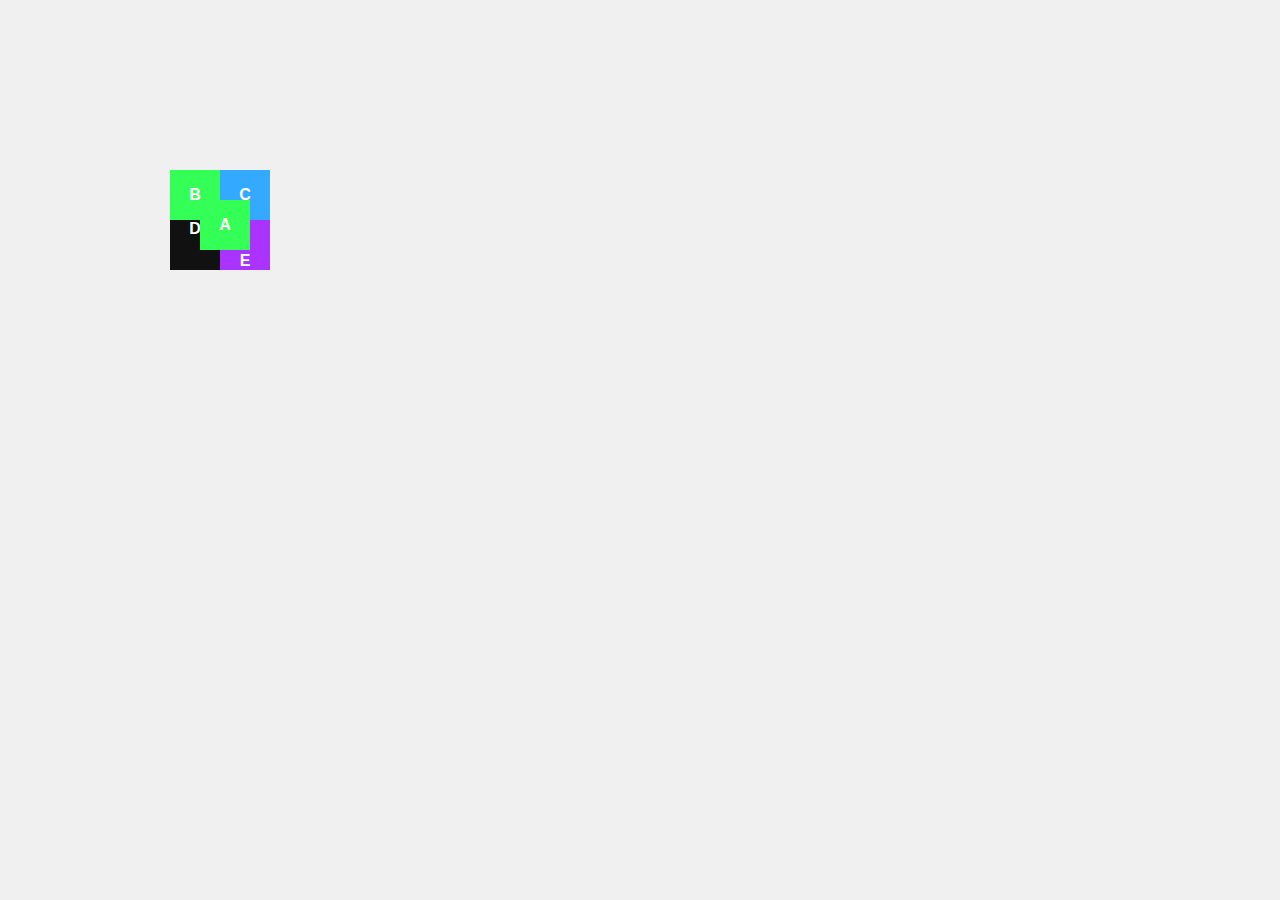
<file: QUESTION1/INPUT/index.html>
<!DOCTYPE html>
<html lang="en">
<head>
    <meta charset="UTF-8">
    <meta name="viewport" content="width=device-width, initial-scale=1.0">
    <title>Position CSS</title>
    <link rel="stylesheet" href="style.css">
</head>
<body>
    <div class="box a">A</div>
    <div class="box b">B</div>
    <div class="box c">C</div>
    <div class="box d">D</div>
    <div class="box e">E</div>

</body>
</html>
</file>
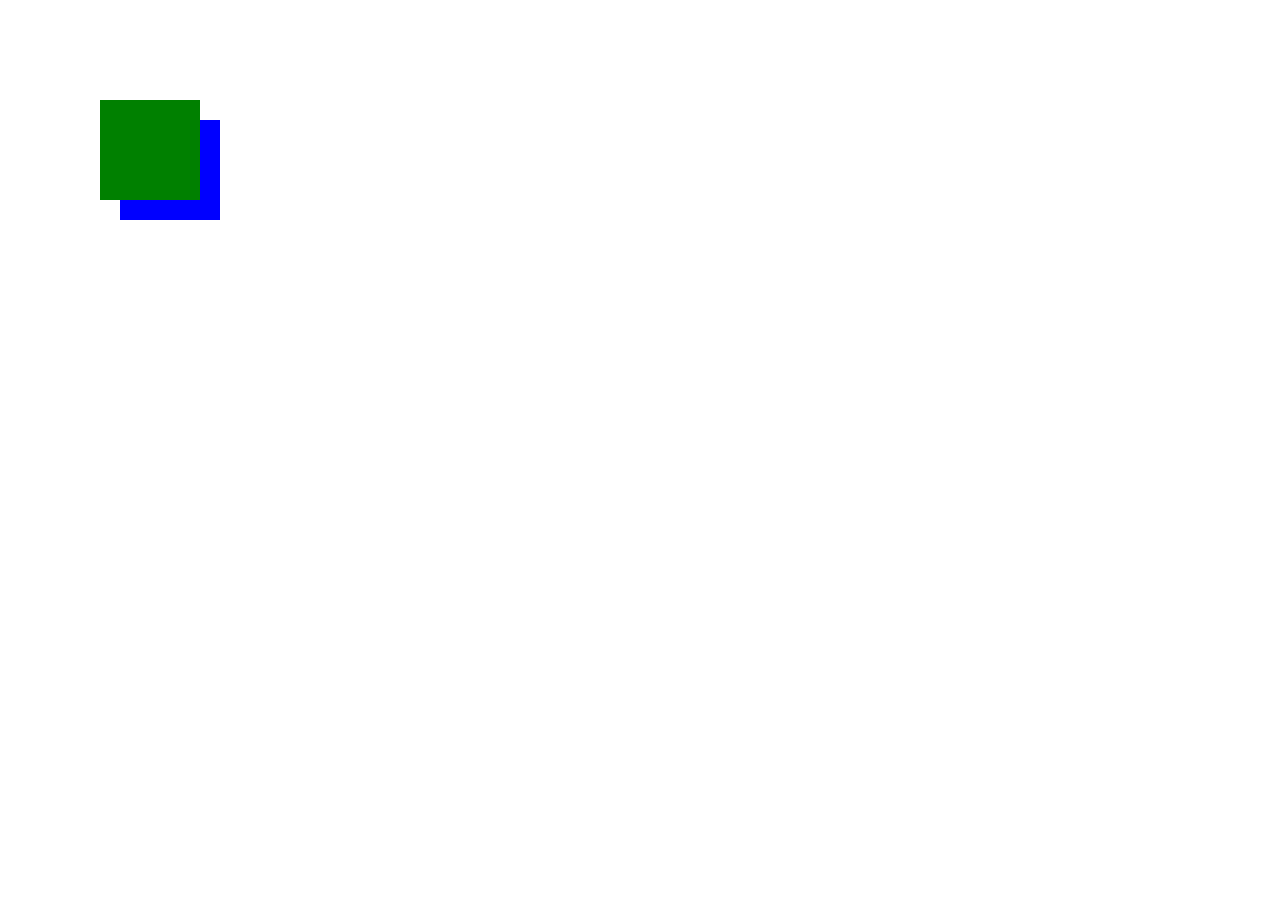
<file: QUESTION5/INPUT/index.html>
<!DOCTYPE html>
<html lang="en">
<head>
    <meta charset="UTF-8">
    <meta name="viewport" content="width=device-width, initial-scale=1.0">
    <title>Z - index Property</title>
    <link rel="stylesheet" href="/QUESTION5/INPUT/style.css">
</head>
<body>
    <div id="box" class="box1"></div>
    <div id="box" class="box2"></div>
    <!-- The z-index property in CSS determines the stack order of elements. Elements with a higher z-index are displayed in front of those with a lower z-index. It only works on elements with a position value of relative, absolute, fixed, or sticky (not static).

 -->
</body>
</html>
</file>
<file: QUESTION1/INPUT/style.css>
*{
    margin:0;
    padding:0;
    box-sizing: border-box;
    font-family: Arial, sans-serif;
}
html,body{
    width:100%;
    height:100%;
}
body{
    height:100vh;
    display: flex;
    justify-content: center;
    align-items: center;
    position: relative;
    background-color: #f0f0f0;
}
.box{
    width:50px;
    height:50px;
    background-color: #0078d7;
    display: flex;
    justify-content: center;
    align-items: center;
    font-weight: bold;
    color:#fff;
    position: absolute;
}
.box.a{
    top:200px;
    left:200px;
    background-color: #33ff57;
    z-index: 6;
}
.box.b{
    top:calc(200px - 30px);
    left:calc(200px - 30px);
    background-color: #33ff57;
}
.box.c{
    top:calc(200px - 30px);
    left:calc(200px + 50px - 30px);
    background-color: #33aaff;
}
.box.d{
    top:calc(200px + 50px - 30px);
    left:calc(200px - 30px);
    background-color: #111;
    align-items: start;
}
.box.e{
    top:calc(200px + 50px - 30px);
    left:calc(200px + 50px - 30px);
    background-color: #aa33ff;
    align-items: end;
}
</file>
<file: QUESTION5/INPUT/style.css>
*{
    margin:0;
    padding: 0;
    box-sizing: border-box;
}
html,body{
    width:100%;
    height:100%;
}
#box{
    width:100px;
    height:100px;
    position: absolute;
}
.box1{
    /* This box is displyed in front of box2(blue box) */
    background-color: green ;
    top:100px;
    left:100px;
    z-index: 1;
    /* Higher the z-index value the element will displayed in front of other elements   */
}
.box2{
    /* This box is behind the green box because z-index of box1 >z-index of box2 */
    background-color:blue;
    top:120px;
    left:120px;
    z-index: -1;
}
/* Positive integers place the element in front of other elements. */
/* Negative integers place the element behind other elements. */
</file>
